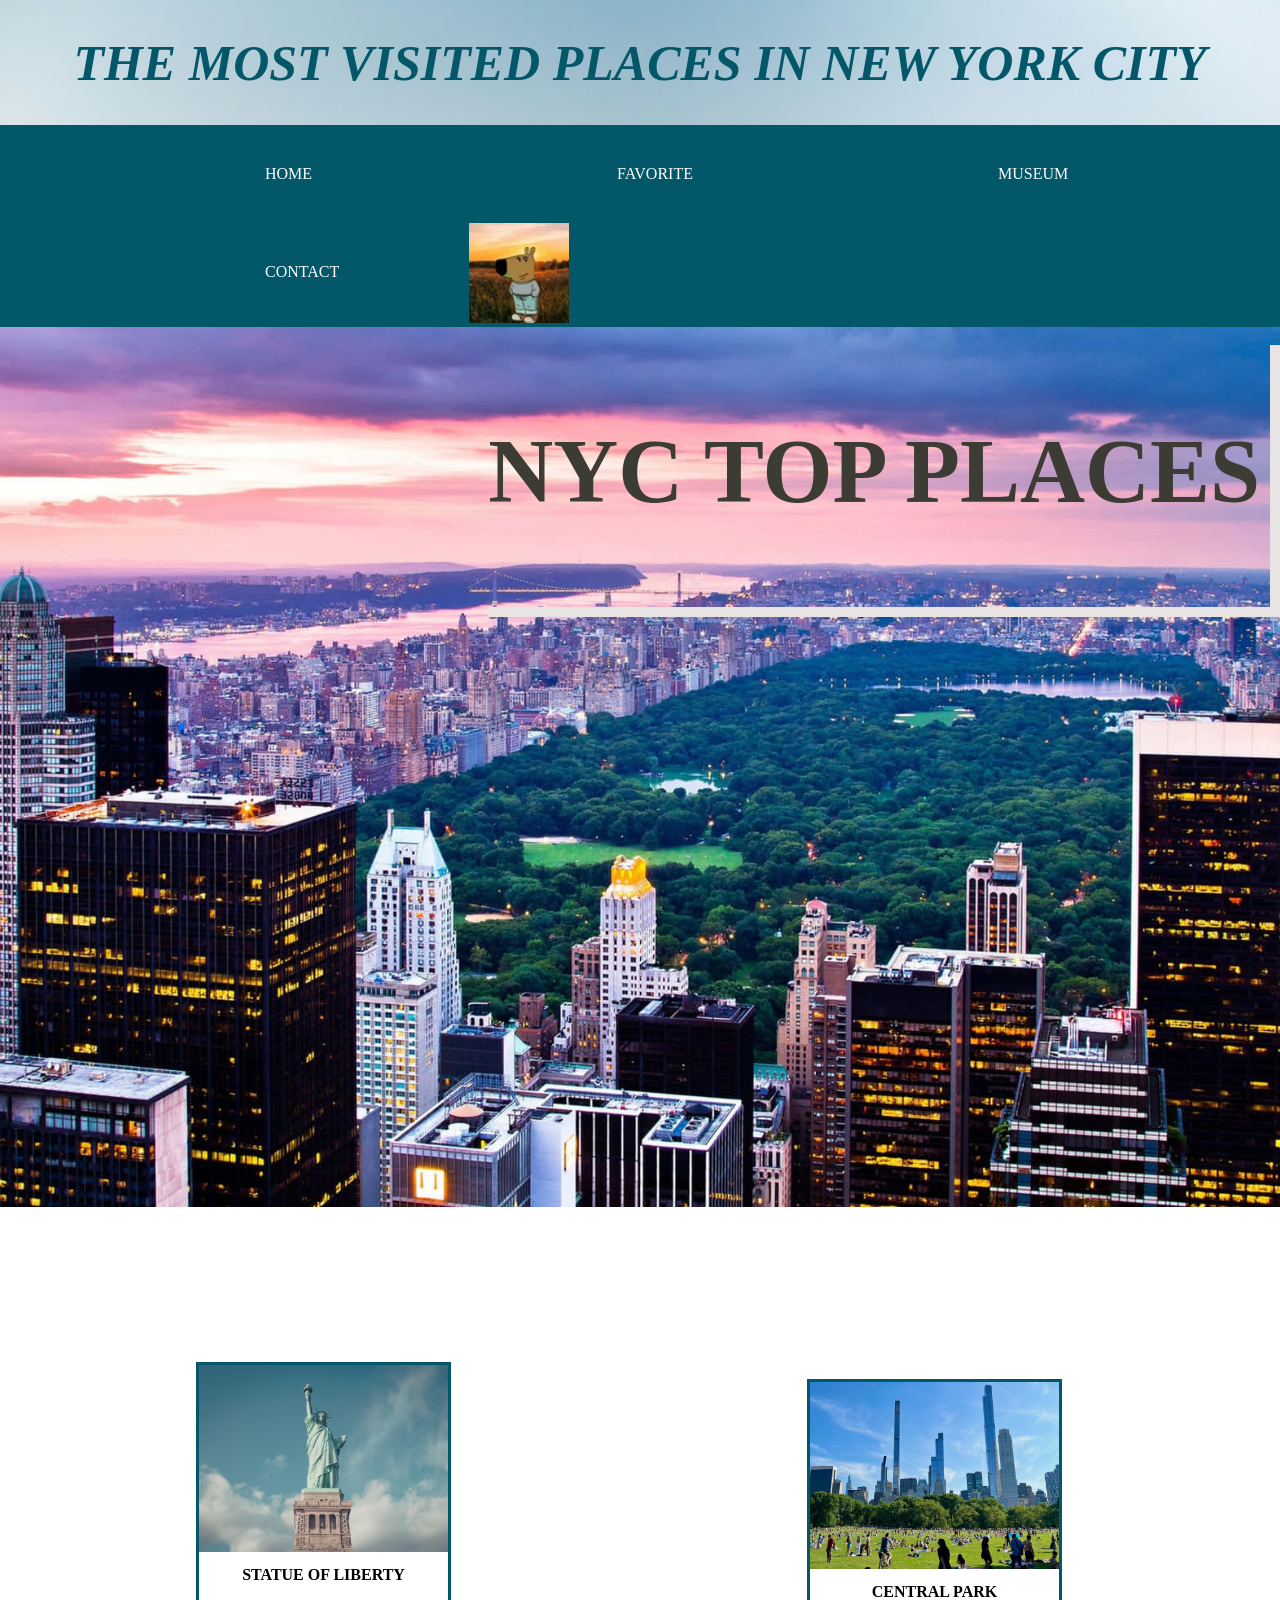
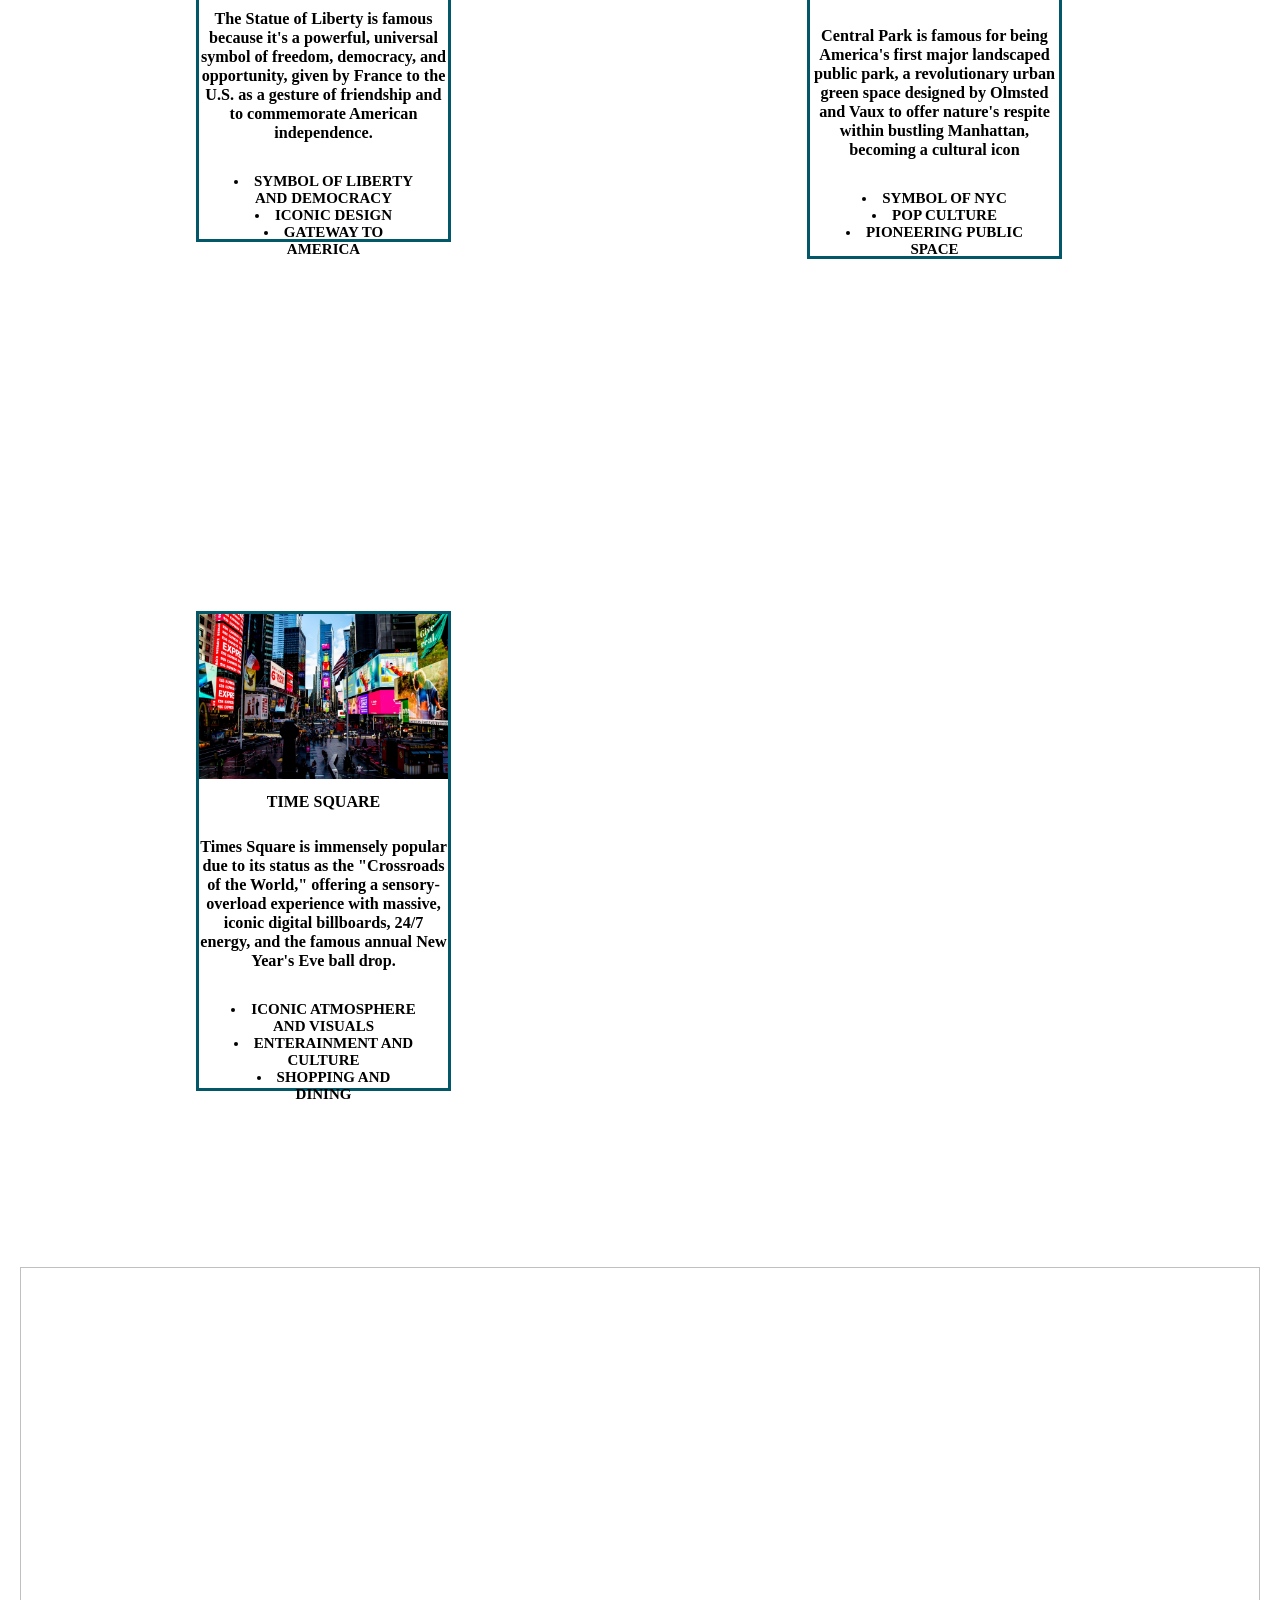
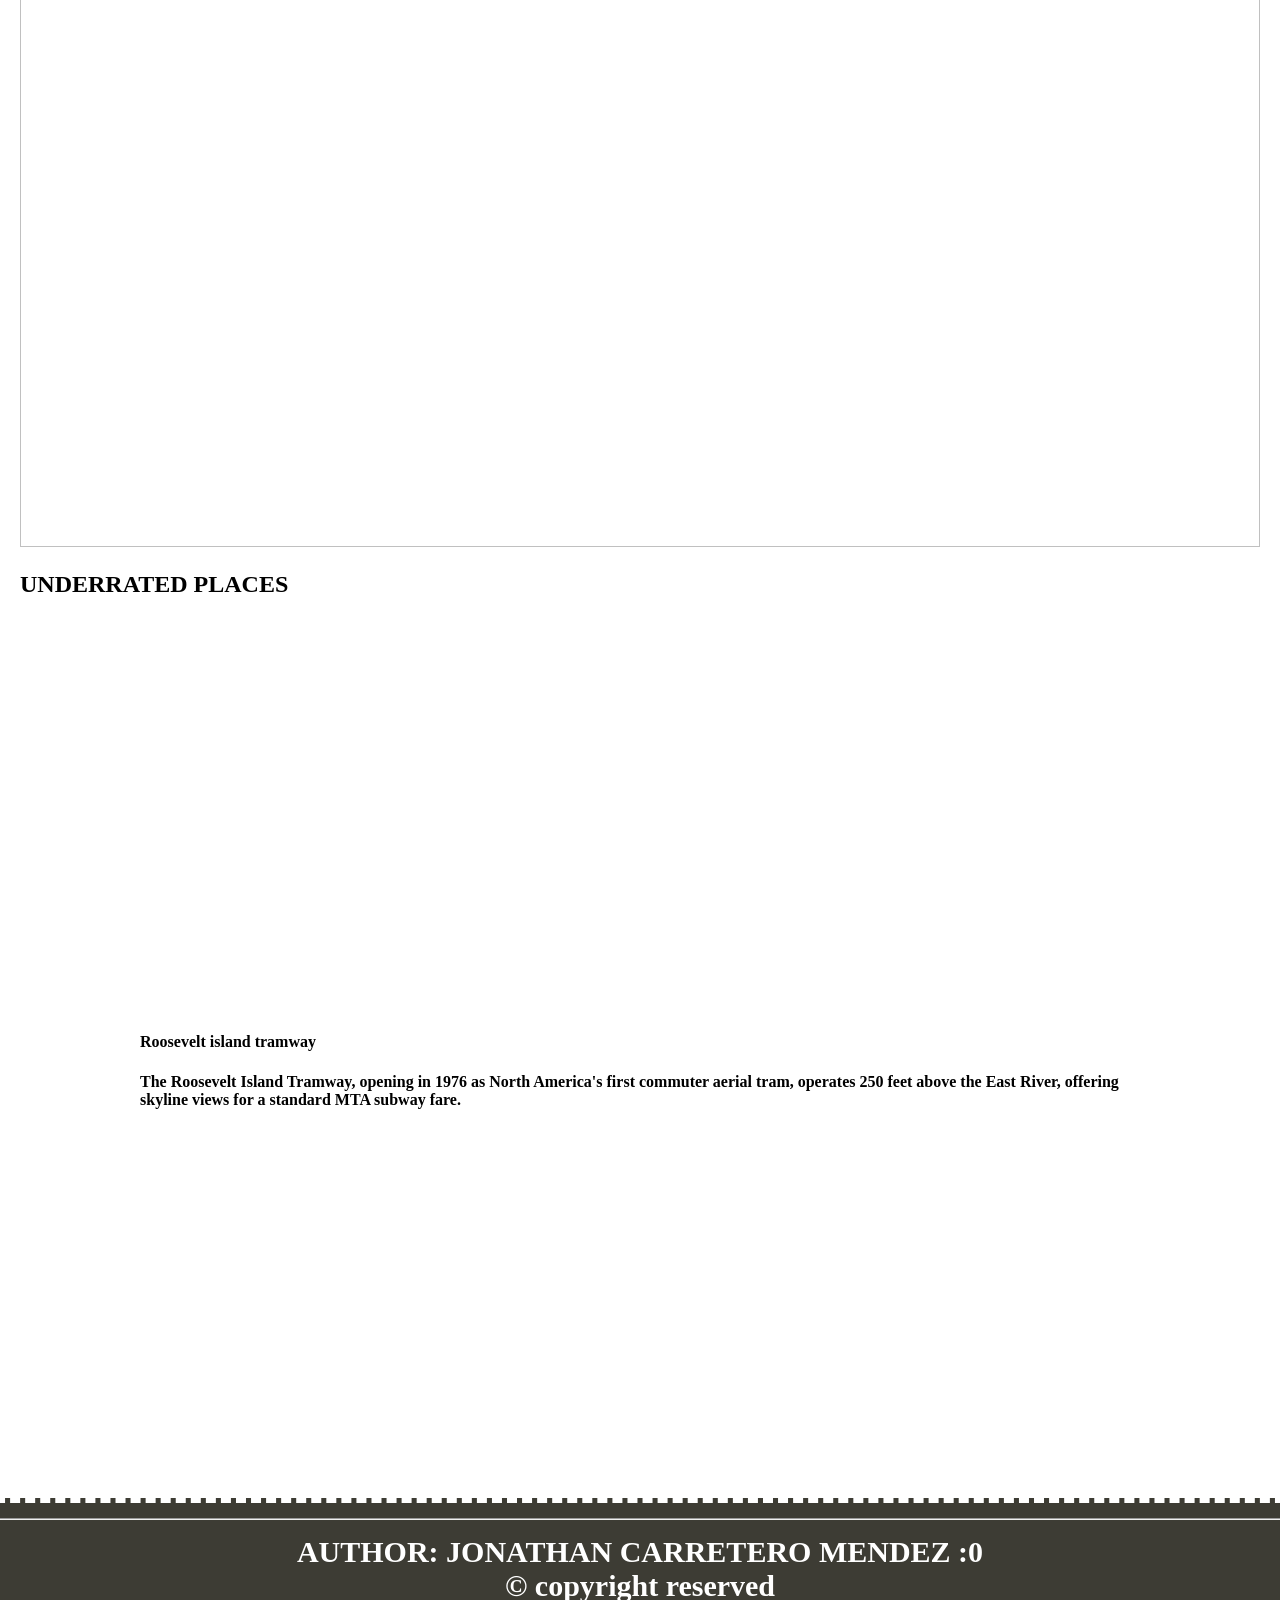
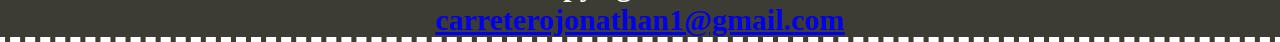
<file: github code jonathan/index.html>
<!DOCTYPE html>
<html>
    
<head>
    <meta charset="utf-8">
    <meta http-equiv="X-UA-Comptible" content="IE=edge">
    <meta name="viewport"content="width=device-width, initial-scale=1">
    <link rel="icon" type="image/jpg" href="favicon.jpg">
    <title>Popular places in New York City</title>
    <link rel="stylesheet" href="style.css">
</head>




<body>
   
    <h1>
    THE MOST VISITED PLACES IN NEW YORK CITY
    </h1>

    <nav class="navbar">
       
        <ul>
            <li><a href="index.html">HOME</a></li>
            <li><a href="favorite.html">FAVORITE</a></li>
            <li><a href="museum.html">MUSEUM</a></li>
            <li><a href="contact.html">CONTACT</a></li>
        <img src="favicon.jpg" alt="logo" class="navbar-logo">
        </ul>
        
        
    </nav>


<div class="container7">
    <img class="hero" src="heroi.jpg"> 
    <div class="top-right">
        <h2>NYC TOP PLACES</h2>
        
        



    </div>




    </div>
    
    


   </div>








<main>
    <h3 class="h3"><b>TOP PACK PLACES</b></h3>



  
 <div class="gallery">
      <a target="_blank" href="images/liberty.jpg">
           <img src="images/liberty.jpg" alt="statue of liberty">
      </a>
      <div class="description"><b>STATUE OF LIBERTY</b></div>
      
      <p class="textp"><b>The Statue of Liberty is famous because it's a powerful,
         universal symbol of freedom, democracy, and opportunity,
          given by France to the U.S. as a gesture of friendship 
          and to commemorate American independence.</b></p>
          
          
          <div class="ilist">
          <li><b>SYMBOL OF LIBERTY AND DEMOCRACY</b></li>
          <li><b>ICONIC DESIGN</b></li>
          <li><b>GATEWAY TO AMERICA</b></li>
          </div>

          

    </div>  









<div class="gallery">
      <a target="_blank" href="images/park.jpeg">
           <img src="images/park.jpeg" alt="central park">
      </a>
      <div class="description"><b>CENTRAL PARK</b></div>

      <p class="textp"><b>Central Park is famous for being America's first major landscaped public park,
         a revolutionary urban green space designed by Olmsted and Vaux to offer nature's respite within 
         bustling Manhattan, becoming a cultural icon</b></p>
          
          
          <div class="ilist">
          <li><b>SYMBOL OF NYC</b></li>
          <li><b>POP CULTURE</b></li>
          <li><b>PIONEERING PUBLIC SPACE</b></li>
          </div>


    </div> 




  <div class="gallery">
      <a target="_blank" href="images/TimeSquare.jpg">
           <img src="images/TimeSquare.jpg" alt="Time Square">
      </a>
      <div class="description"><b>TIME SQUARE</b></div>

      <p class="textp"><b>Times Square is immensely popular due to its status as the "Crossroads of the World,"
         offering a sensory-overload experience with massive, iconic digital billboards, 24/7 energy, and 
         the famous annual New Year's Eve ball drop.</b></p>
          
          <div class="ilist">
          <li><b>ICONIC ATMOSPHERE AND VISUALS</b></li>
          <li><b>ENTERAINMENT AND CULTURE</b></li>
          <li><b>SHOPPING AND DINING</b></li>
          </div>


    </div>

</div>




<div class="containerrated">
    <img class="hero" src"heroover.web">
    <div class="top-right29">
        <h2>UNDERRATED PLACES</h2>
    </div>
</div>


<section>
    <div class="container2">
        <div class="left6"></div>
        <div class="right6">
            <div class="contact">
                <h4><b>Roosevelt island tramway</h4>
                <p>The Roosevelt Island Tramway, opening in 1976 as North America's first commuter aerial tram, operates 250 feet above the East River, offering skyline views for a standard MTA subway fare.             
                </p>
            </div>
        </div>
    </div>
</section>



<!-- this is for the fav page
<section>
    <div class="left8"></div>
    <div class="right8">
        <div class="contact">
            <h4>lorem4</h4>
            <p>lorem</p>
        </div>
    </div>
</section>
-->



















    


</main>


<footer class="footer">
    <hr>
    AUTHOR: JONATHAN CARRETERO MENDEZ :0<br>
    &copy; copyright reserved<br>
  <a href="mailto:carreterojonathan1@gmail.com">carreterojonathan1@gmail.com</a>
</footer>

  
</body>

</html>
</file>
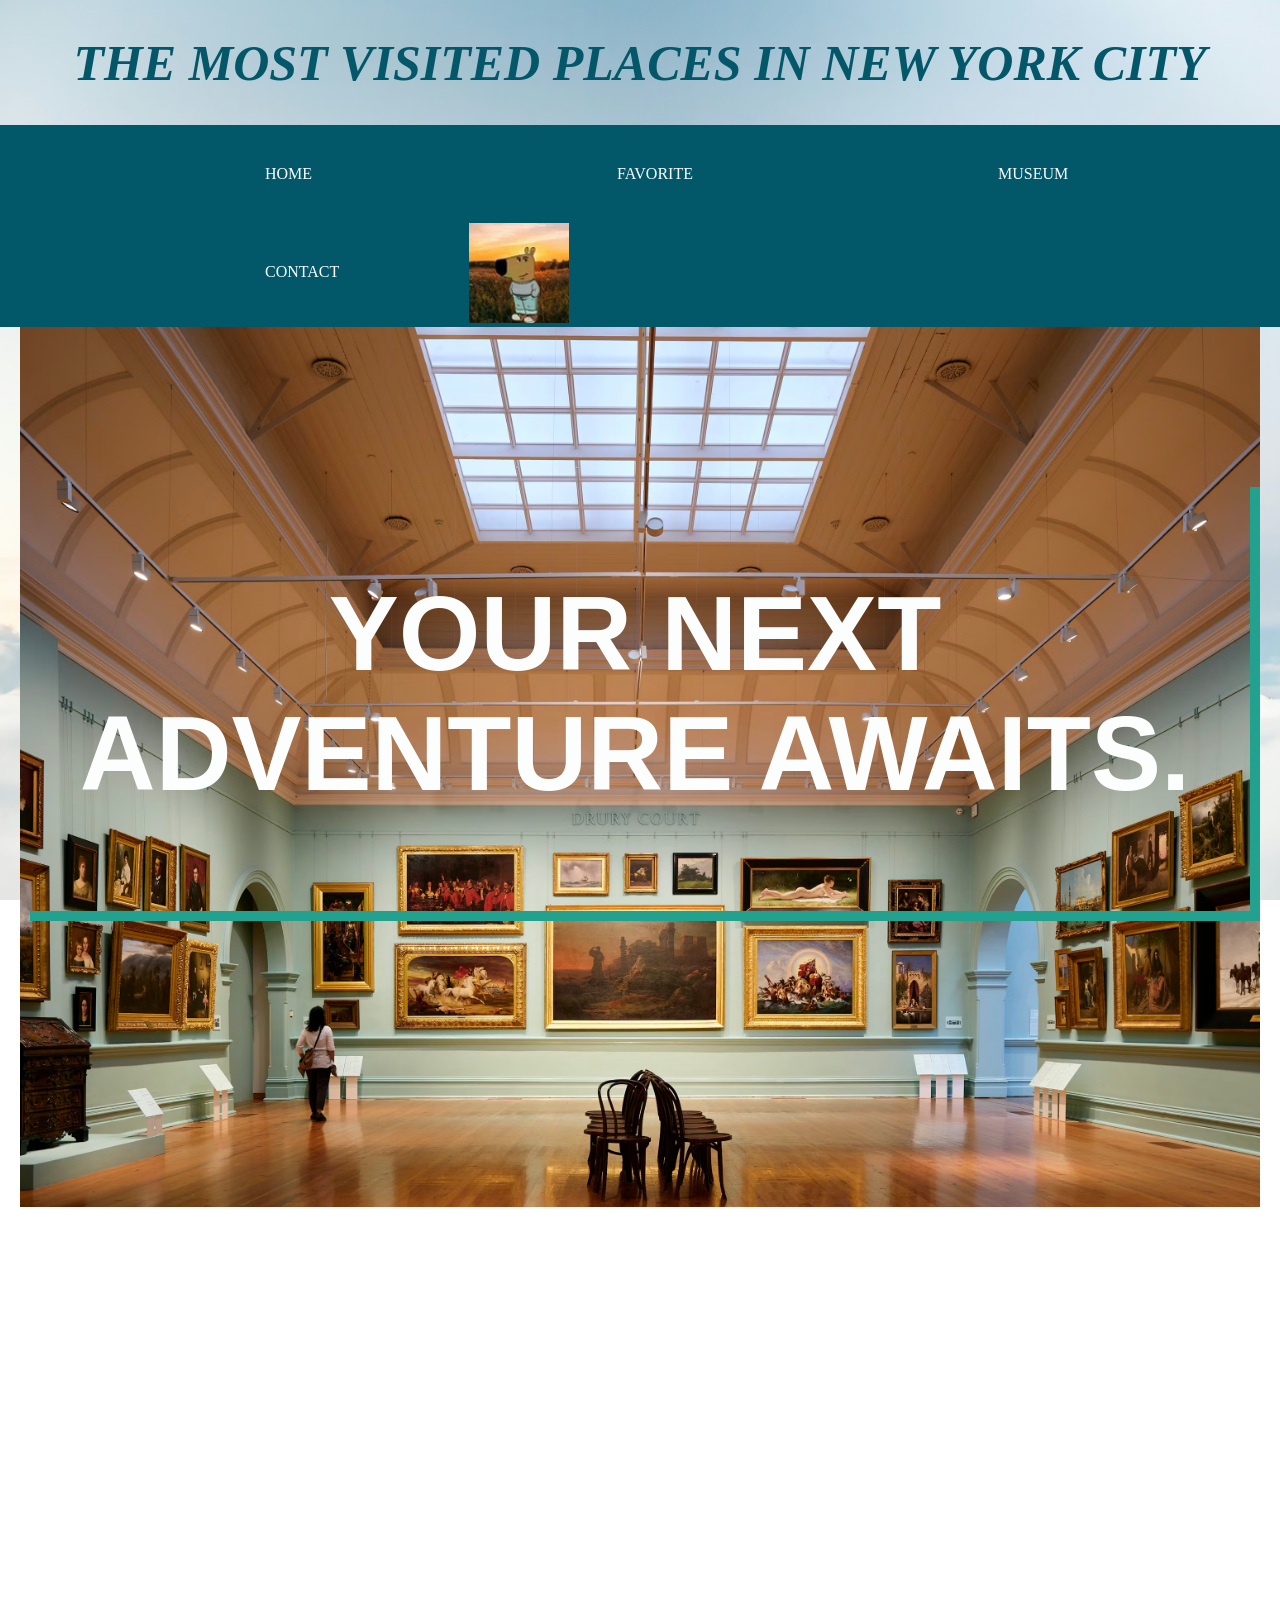
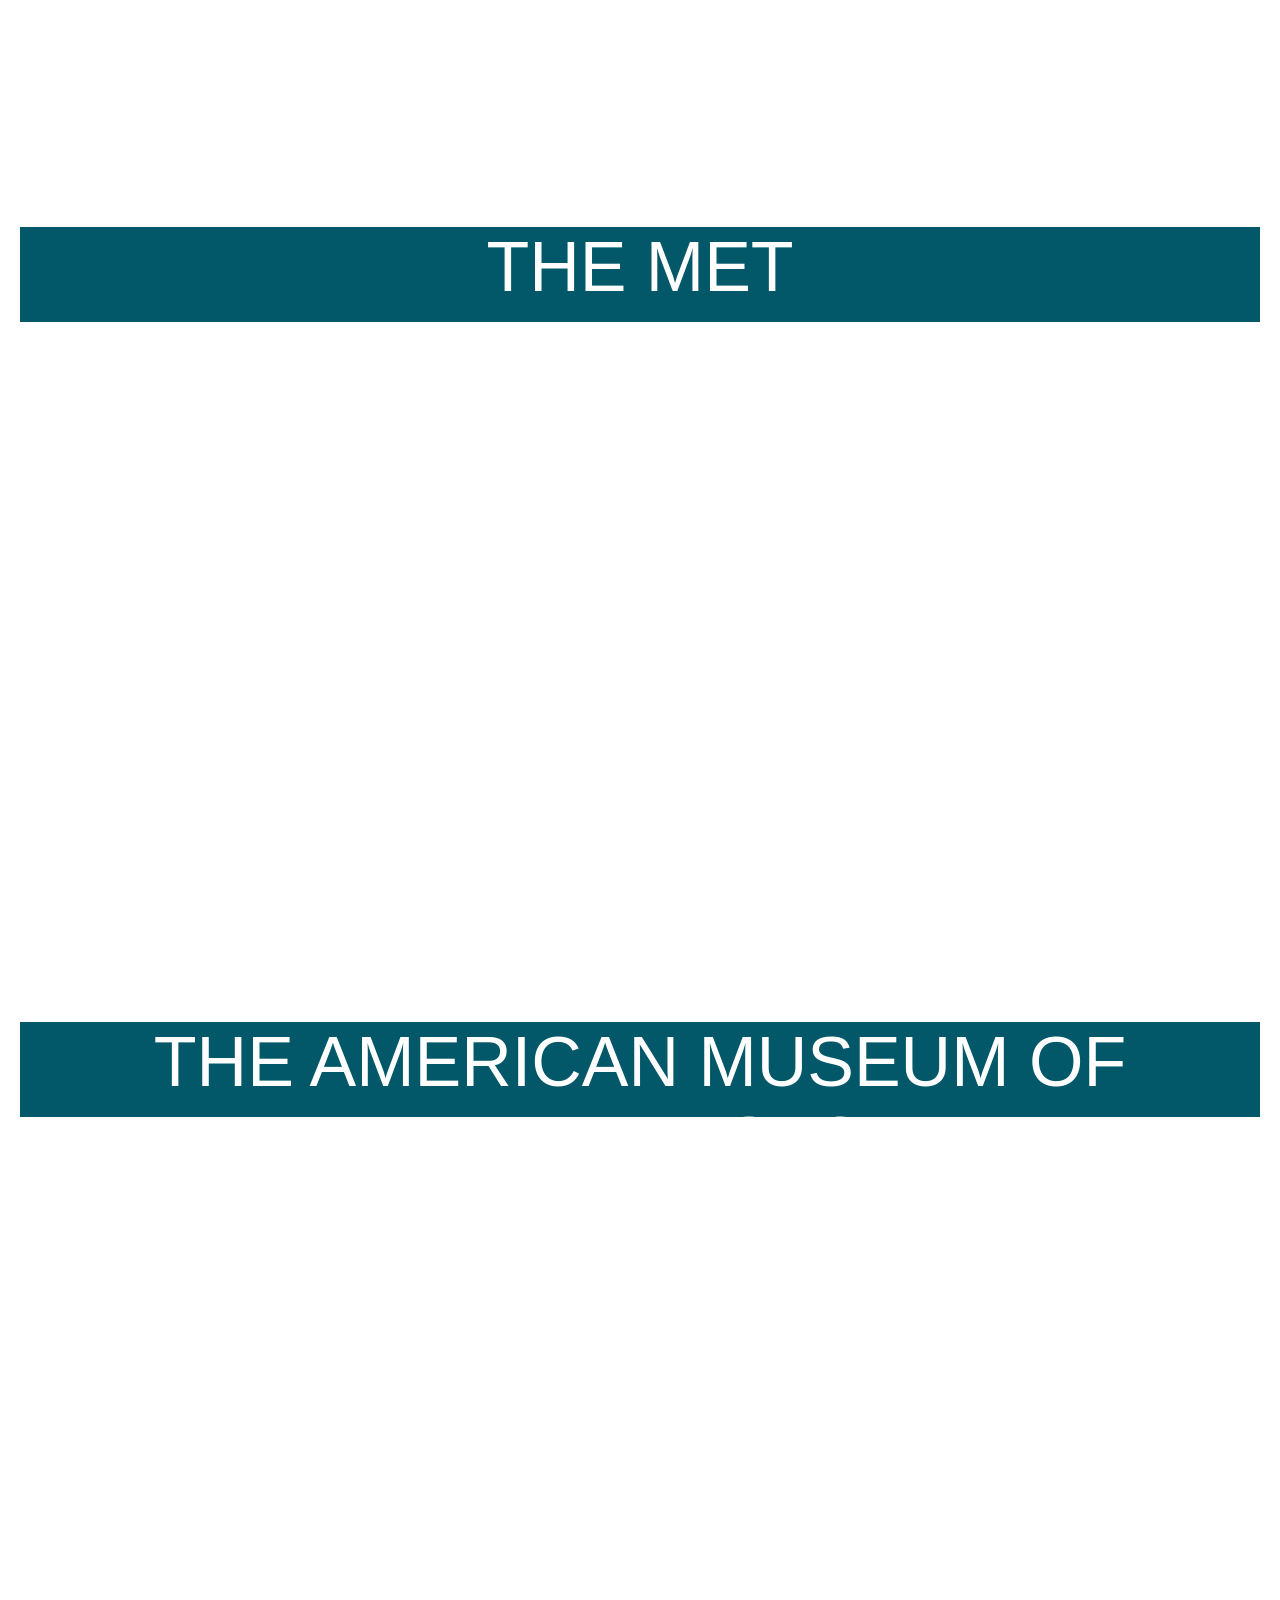
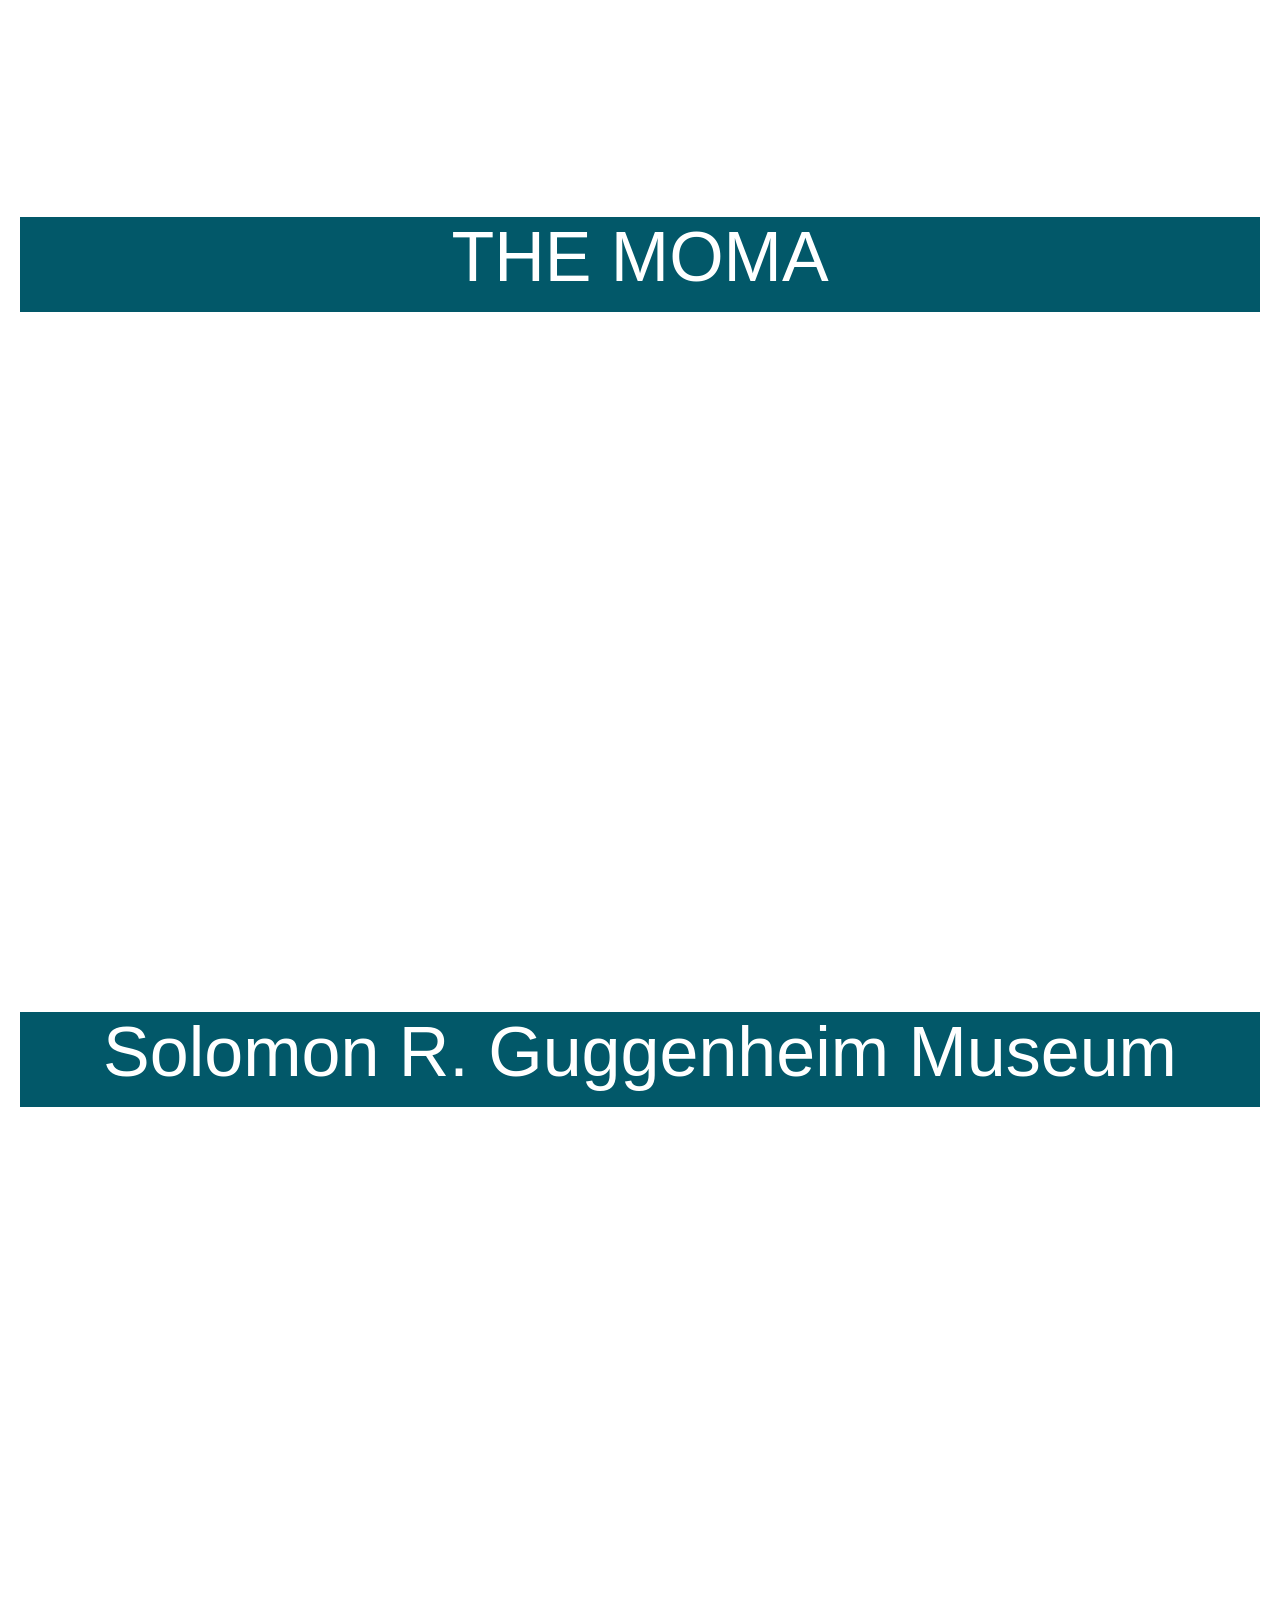
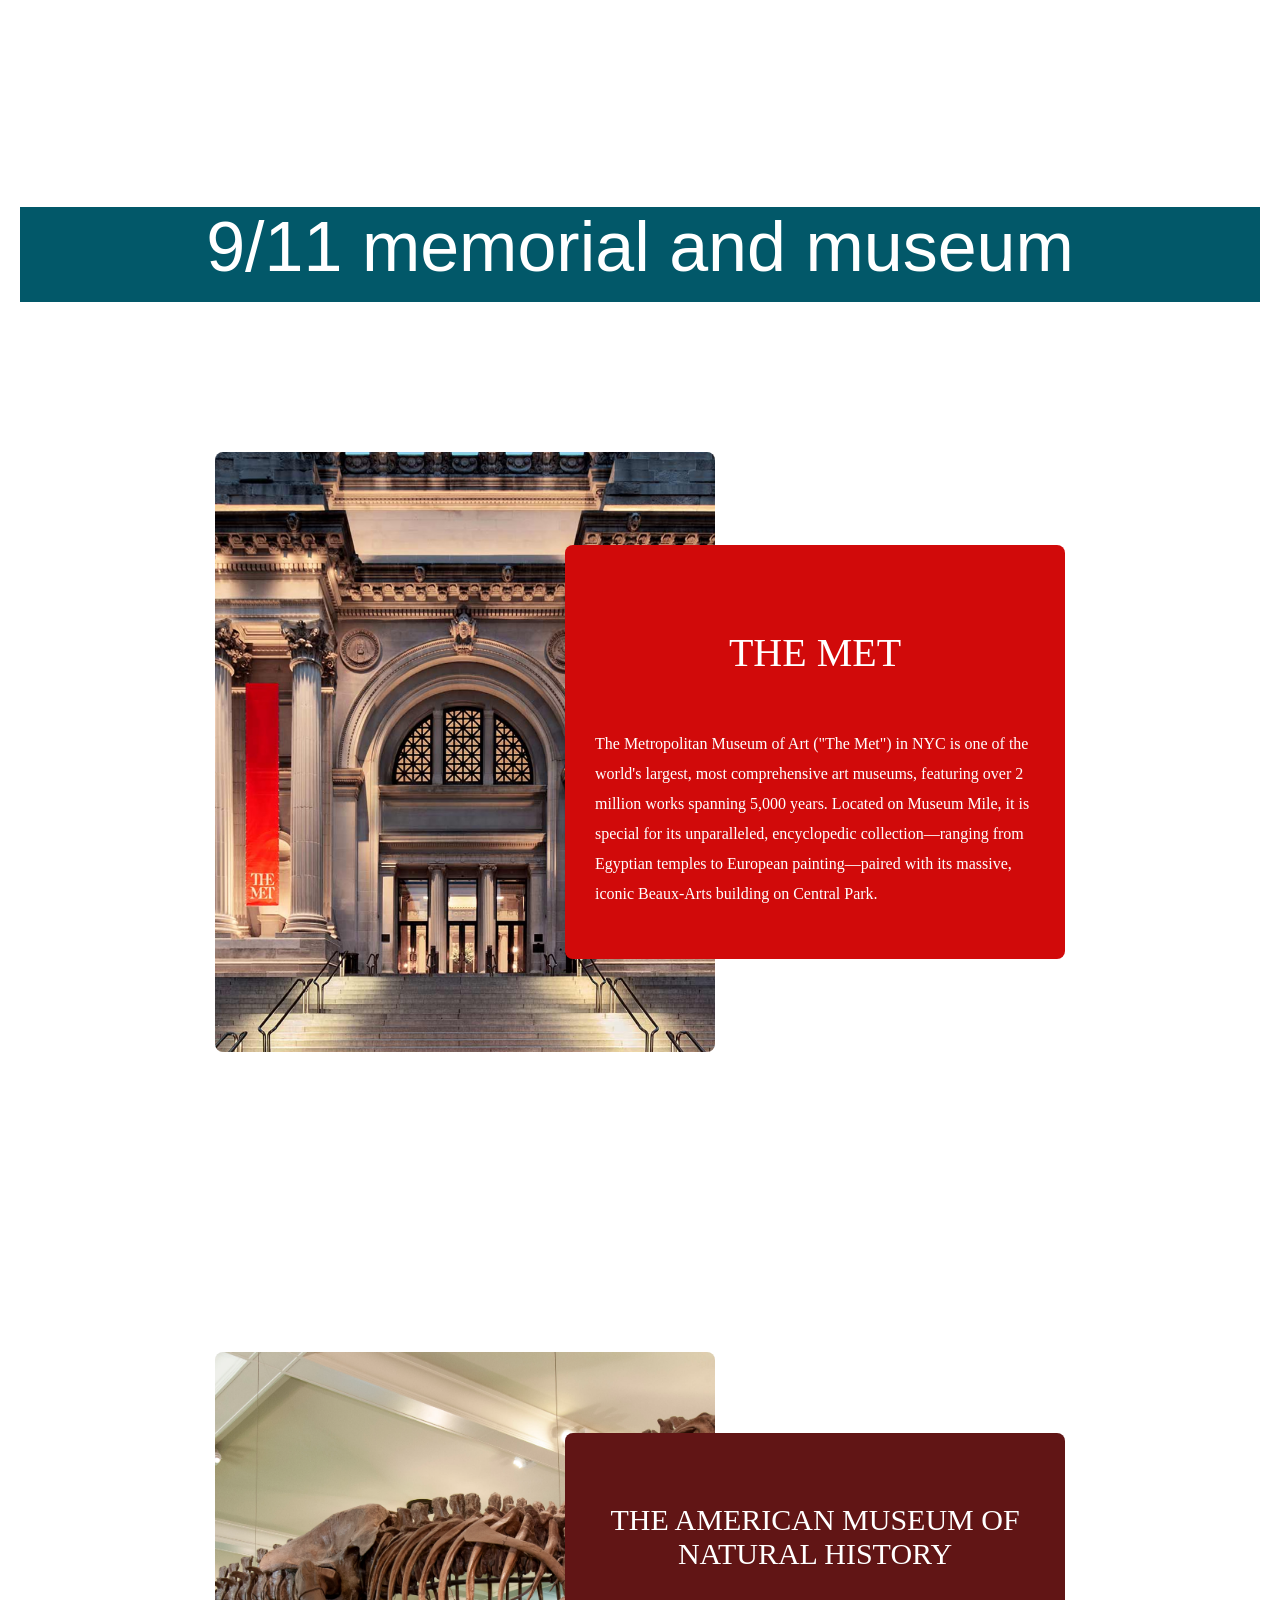
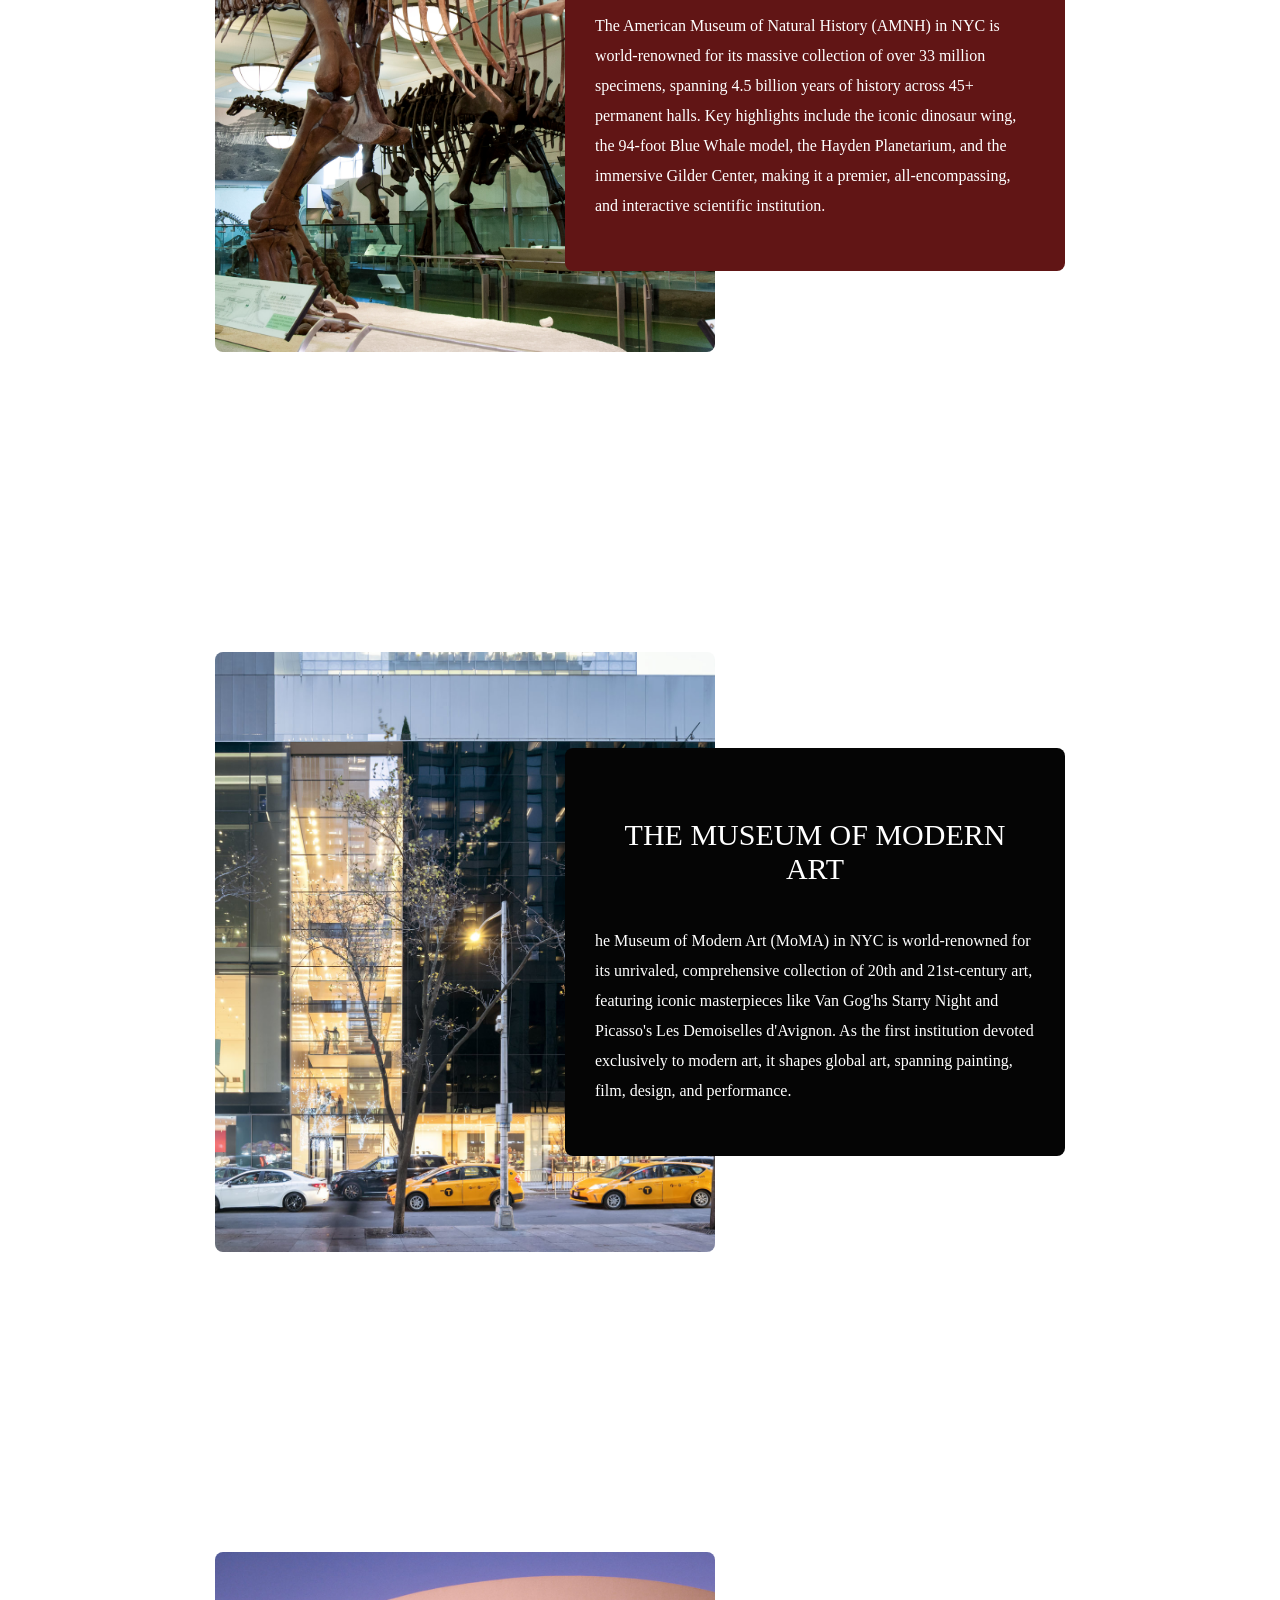
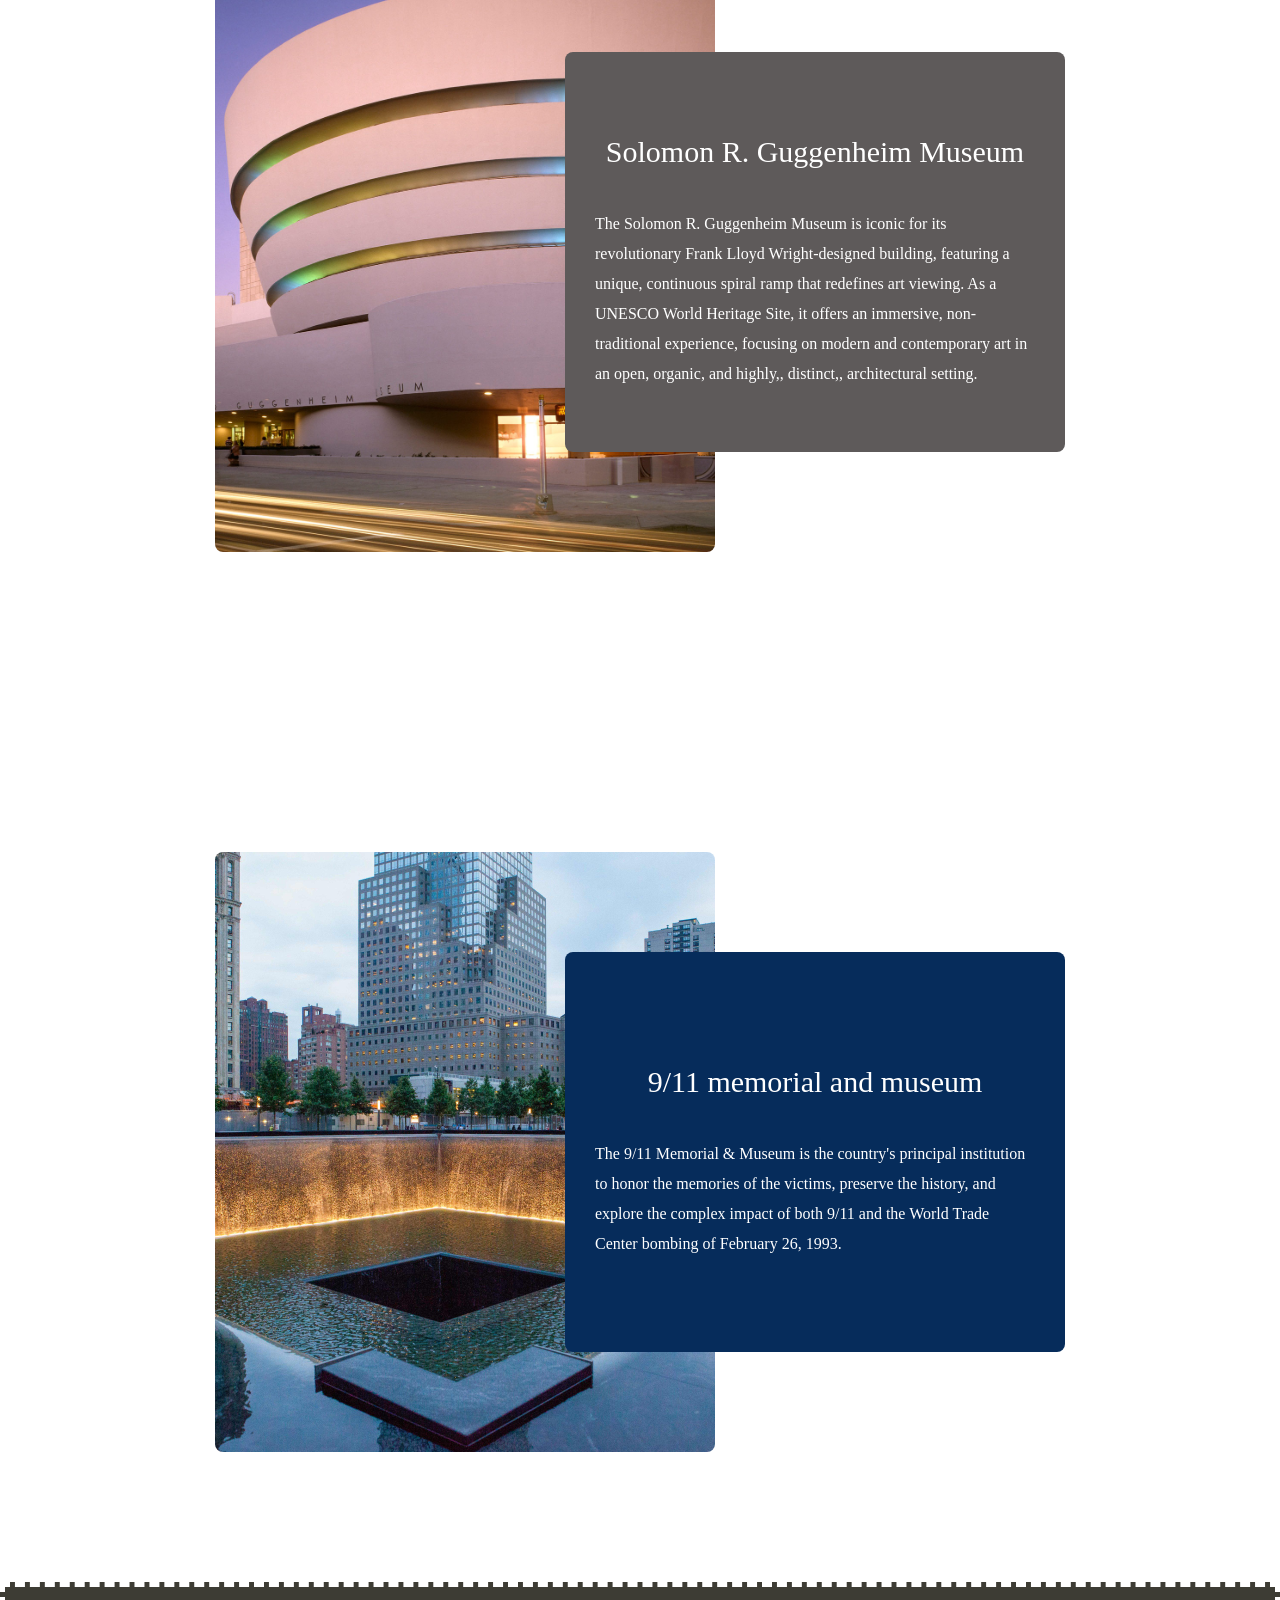
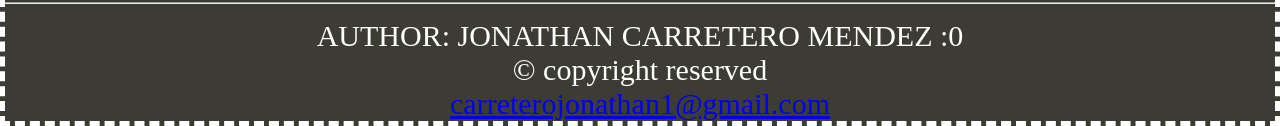
<file: github code jonathan/museum.html>
<!DOCTYPE html>
<html>
    
<head>
    <meta charset="utf-8">
    <meta http-equiv="X-UA-Comptible" content="IE=edge">
    <meta name="viewport"content="width=device-width,initial-scale=1">
    <link rel="icon" type="image/jpg" href="favicon.jpg">
    <title>Popular places in New York City</title>
    <link rel="stylesheet" href="style.css">
</head>





<body>
   
    <h1>
    THE MOST VISITED PLACES IN NEW YORK CITY
    </h1>

    <nav class="navbar">
        <ul>
            <li><a href="index.html">HOME</a></li>
            <li><a href="favorite.html">FAVORITE</a></li>
            <li><a href="museum.html">MUSEUM</a></li>
            <li><a href="contact.html">CONTACT</a></li>
             <img src="favicon.jpg" alt="logo" class="navbar-logo">
        </ul>

    </nav>
   
   



<main>
    <div class="container0">
    <img class="hero" src="hallway.avif"> 
    <div class="top-right1">
        <h2>YOUR NEXT ADVENTURE AWAITS.</h2>
        
        

    </div>
    </div>



    




<div class="parallax1"></div>
    <div class="parallaxtext">
THE MET
</div>



<div class="parallax2"></div>
<div class="parallaxtext">
THE AMERICAN MUSEUM OF NATURAL HISTORY
</div>



<div class="parallax3"></div>
<div class="parallaxtext">
THE MOMA
</div>



<div class="parallax4"></div>
<div class="parallaxtext">
Solomon R. Guggenheim Museum
</div>




<div class="parallax5"></div>
<div class="parallaxtext">
9/11 memorial and museum
</div>




<section>
    <div class="container2">
        <div class="left"></div>
        <div class="right">
            <div class="content">
                <h4>THE MET</h4>
                <p>The Metropolitan Museum of Art ("The Met") in NYC is one of the world's largest, most comprehensive art museums, featuring over 2 million works spanning 5,000 years. Located on Museum Mile, it is special for its unparalleled, encyclopedic collection—ranging from Egyptian temples to European painting—paired with its massive, iconic Beaux-Arts building on Central Park. 
</p>
            </div>


            </div>
    </div>
</section>






<section>
    <div class="container2">
        <div class="left2"></div>
        <div class="right2">
            <div class="content">
                <h4>THE AMERICAN MUSEUM OF NATURAL HISTORY</h4>
                <p>The American Museum of Natural History (AMNH) in NYC is world-renowned for its massive collection of over 33 million specimens, spanning 4.5 billion years of history across 45+ permanent halls. Key highlights include the iconic dinosaur wing, the 94-foot Blue Whale model, the Hayden Planetarium, and the immersive Gilder Center, making it a premier, all-encompassing, and interactive scientific institution.
                </p>
            </div>

        </div>
    </div>
</section>




<section>
    <div class="container2">
        <div class="left3"></div>
        <div class="right3">
            <div class="content">
                <h4>THE MUSEUM OF MODERN ART</h4>
                <p>he Museum of Modern Art (MoMA) in NYC is world-renowned for its unrivaled, comprehensive collection of 20th and 21st-century art, featuring iconic masterpieces like Van Gog'hs Starry Night and Picasso's Les Demoiselles d'Avignon. As the first institution devoted exclusively to modern art, it shapes global art, spanning painting, film, design, and performance.
                </p>
            </div>

        </div>
    </div>
</section>





<section>
    <div class="container2">
        <div class="left4"></div>
        <div class="right4">
            <div class="content">
                <h4>Solomon R. Guggenheim Museum</h4>
                <p>The Solomon R. Guggenheim Museum is iconic for its revolutionary Frank Lloyd Wright-designed building, featuring a unique, continuous spiral ramp that redefines art viewing. As a UNESCO World Heritage Site, it offers an immersive, non-traditional experience, focusing on modern and contemporary art in an open, organic, and highly,, distinct,, architectural setting.
                </p>
            </div>

        </div>
    </div>
</section>




<section>
    <div class="container2">
        <div class="left5"></div>
        <div class="right5">
            <div class="content">
                <h4>9/11 memorial and museum</h4>
                <p>The 9/11 Memorial & Museum is the country's principal institution to honor the memories of the victims, preserve the history, and explore the complex impact of both 9/11 and the World Trade Center bombing of February 26, 1993.
                </p>
            </div>

        </div>
    </div>
</section>









<footer class="footer">
    <hr>
    AUTHOR: JONATHAN CARRETERO MENDEZ :0<br>
    &copy; copyright reserved<br>
  <a href="mailto:carreterojonathan1@gmail.com">carreterojonathan1@gmail.com</a>
</footer>












</main>

</body>
</html>
</file>
<file: github code jonathan/style.css>
body{
    margin:0px;
    background-image: url(wall5.avif);
    background-repeat: no-repeat;
    background-position: center;
    background-attachment: fixed;
    background-size: cover;
}
/*
This is the index.html css code and hero page part
*/


main{
    margin-left: 20px;
    margin-right: 20px;
}


h1{
    text-align: center;
    color: hsl(190, 95%, 21%);
    font-style:italic;
    text-transform: capitalize;
    font-size: 50px;
    

}


.hero{
    height: 890px;
    width: 100%;
    object-fit: cover;
}


/*
space
*/
.container7{
    height: 800px;
    width: 100%;
    position: relative;
}


.top-right {
  position: absolute;
  top: 8px;
  right: 10px;
  font-size: 60px;
  padding: 10px;
  font-family: Georgia, 'Times New Roman', Times, serif;
  color: hsl(53, 8%, 22%);
  box-shadow: 10px 10px rgb(233, 228, 228);
}




.navbar-logo{
    width: auto;
    height: 100px;
    margin-left: 90px;
    

}

.navbar ul{
    list-style-type: none;
    background-color: hsl(190, 96%, 21%);
    padding: 0px;
    margin: 0px;
    overflow:hidden;
    
    
    
}


.navbar a{
    color:white;
    text-decoration:none;
    padding: 15px;
    display: block;
    text-align:center ;
    margin: 25px;
    margin-left: 250px;
}


.navbar a:hover{
    background-color: hsl(282, 97%, 14%);
    
    
}



.navbar li{
    float: left;

}


.textp{
text-align: center;
font-size: 16.2px;

}



.gallery{
    display: inline-block;
    border: 3px solid hsl(190, 96%, 21%);
    margin: 176px;
    width: 255px;
    height: 480px;
    

}



.gallery .description{
    padding: 10px;
    text-align: center;
    
    
    

}  





.gallery img{
    width: 249px; 
    height:auto;
}




.ilist{
    font-size: 15px;
    margin: 30px;
    text-align: center;
}

.textp{
text-align: center;
font-size: 16.2px;

}


/*
.left10{
width:50%;
height:660px;
background:url();
}

.right10{
width:50%;
min-height:400px;
background-color:black;
display:flex;
align-items:center;
padding:30px;
color:black;
margin-left:-150px;
border-radius:;
border:;
}

.right10 h4{
font-size:40px;
font-weight:lighter;
text-align:center;
font-family:monospace;
text-shadow:;
box-shadow:;
border-radius:;
}

.right10 p{
margin:20px 0;
font-weight:500;
line-height:30px;
font-family:monospace;
font-size:20px;
}


*/
















/*
.h3{
    text-align: center;
    font-size: 45px;
    padding: 50px;
    font-family: Impact, Haettenschweiler, 'Arial Narrow Bold', sans-serif;
    
    
}
*/





/*
This is the favorite html css code--------------------
*/
/*
this is the scrolling efects
*/
@keyframes apper{
    from{
        opacity:1;
        scale:0.5;
    }
    to {
        opacity:1;
        scale:1;
    }
}

.block{
    animation: appear linear;
    animation-timeline: view();
    animattion-range: entry 0% cover 50%;
}

/*
*/

.hero{
    height: 880px;
    width: 100%;
    object-fit: cover;
}






.container05{
    height: 800px;
    width: 100%;
    position: relative;
}


.top-right05{
    position: absolute;
    top: 1px;
    margin-top: -10px;
    right: 90px;
    font-size: 75px;
    padding: 5px;
    font-family:Impact, Haettenschweiler, 'Arial Narrow Bold', sans-serif;
    color: white;
    box-shadow: 15px 15px  hsl(64, 87%, 55%);
    text-align: center;
}

.top-right05 p{
    font-size: 35px;
    color: white;
    font-family:Impact, Haettenschweiler, 'Arial Narrow Bold', sans-serif;
    margin-top: -100px;
    margin-right: -50px;

}



.mpart{
    margin: 50px;
}

.left10{
width:50%;
height:600px;
background:url(mandm.JPG) center/cover;
margin: 100px;
margin-left: -10px;
border: 5px solid yellow;
border-radius: 10px 10px;
}

.right10{
width:50%;
min-height:400px;
background-color:rgb(6, 43, 70);
display:flex;
align-items:center;
padding:20px;
color:red;
margin-left:-150px;
border-radius:10px 10px;
border:5px solid yellow;
}

.right10 h4{
font-size:40px;
font-weight:lighter;
text-align:center;
font-family:'Gill Sans', 'Gill Sans MT', Calibri, 'Trebuchet MS', sans-serif;
text-shadow: 1px 1px yellow;
border-radius:10px 10px;
}

.right10 p{
margin:20px 0;
font-weight:500;
line-height:30px;
font-family:'Gill Sans', 'Gill Sans MT', Calibri, 'Trebuchet MS', sans-serif;
font-size:22px;
}



























.mandm img{
    width: 650px;
    height:auto;
    margin-left: 600px;
    border: 2px dashed yellow;
    
}


.textpp{
    font-size: 40px;
    padding:10px;
    text-align:center;
    font-family: Impact, Haettenschweiler, 'Arial Narrow Bold', sans-serif;

    

}

.mp{
    text-align: center;
    font-family: 'Segoe UI', Tahoma, Geneva, Verdana, sans-serif;
    font-size: 30px;
    font-style:oblique;
    margin:40px ;
    color:  hsl(64, 87%, 55%);
    
}

.lego1 img{
    width: 650px;
    height: 400px;
    margin-left: 600px;
    border: 2px dashed yellow;
}

.leo{
    text-align: center;
    font-family: 'Segoe UI', Tahoma, Geneva, Verdana, sans-serif;
    font-size: 30px;
    font-style: oblique;
    margin:40px;
    color: hsl(64, 87%, 55%);
}

.rose img{
    width: 650px;
    height: 400px;
    margin-left: 600px;
    border: 2px dashed yellow;
}

.rosep{
    text-align: center;
    font-family: 'Segoe UI', Tahoma, Geneva, Verdana, sans-serif;
    font-size: 30px;
    font-style: oblique;
    margin: 40px;
    color:  hsl(64, 87%, 55%);
}











.aside img{
    width: 400px;
    height: auto;
    margin: 50px;
   
    
}

.aside{
   background-color: hsl(51, 94%, 49%);
   width: 600px;
   padding: 50px;
   
}


.aside li{
    margin: 50px;
    font-size: 20px;
    font-family: monospace;

}


/*
this is the black body for the all things
*/

.containerm{
    background-color: black;
    color: yellow;
    margin: -20px;
    
}

/*
this is the aside for the lego facts!
*/

.aside2 img{
    width: 400px;
    height: auto;
    margin: 50px;
} 

.aside2{ 
    width: 600px;
    background-color: gray;
    padding: 50px;
    margin-left: 609px;
    margin-top: -965px;
    
}

.aside2 li{
    margin: 27px;
    font-size: 20px;
    font-family: monospace;
    color: white;
}
/*
this is the rose center facts part!
*/
.aside3 img{
    width: 400px;
    height: auto;
    margin: 95px;
    
} 

.aside3{
    background-color: rgb(19, 116, 177);
    width: 600px;
    height: auto;
    margin-left: 1218px;
    margin-top: -964px;
    
    

}

.aside3 li{
    margin: 30px;
    font-size: 20px;
    font-family: monospace;
    color: rgb(20, 19, 19);
    padding: 27.1px;
}

.aside3 h3{
    margin-top: -75px;
   
}













/*
this is the container for the fun facts section.
*/

.containerfun{
    background-color: rgba(7, 7, 7, 0.788);
    width: auto;
    object-fit: cover;
    padding: 45px;
    margin: -20px;
    margin-top: -40px;
}



















/*
museum part css----------------------------------
*/



.hero{
    height: 880px;
    width: 100%;
    object-fit: cover;
}




/*
space
*/
.container0{
    height: 800px;
    width: 100%;
    position: relative;
}




.top-right1 {
  position: absolute;
  top: 150px;
  right: 10px;
  font-size: 70px;
  padding: 10px;
  font-family:'Lucida Sans', 'Lucida Sans Regular', 'Lucida Grande', 'Lucida Sans Unicode', Geneva, Verdana, sans-serif;
  color: hsl(180, 20%, 99%);
  box-shadow: 10px 10px rgb(33, 161, 142);
  text-align: center;
}



.parallax1 {
  /* The image used */
  background-image: url("the\ met.avif");


    /* Set a specific height */
  min-height: 700px;

  /* Create the parallax scrolling effect */
  background-attachment: fixed;
  background-position: center;
  background-repeat: no-repeat;
  background-size: cover;
}


.parallax2 {
  /* The image used */
  background-image: url("tmonh.jpg");
  

  /* Set a specific height */
  min-height: 700px;

  /* Create the parallax scrolling effect */
  background-attachment: fixed;
  background-position: center;
  background-repeat: no-repeat;
  background-size: cover;
}

  
.parallax3 {
  /* The image used */
  background-image: url("moma.jpg");
  

  /* Set a specific height */
  min-height: 700px;

  /* Create the parallax scrolling effect */
  background-attachment: fixed;
  background-position: center;
  background-repeat: no-repeat;
  background-size: cover;
}


.parallax4 {
  /* The image used */
  background-image: url("ufo.jpg");
  

  /* Set a specific height */
  min-height: 700px;

  /* Create the parallax scrolling effect */
  background-attachment: fixed;
  background-position: center;
  background-repeat: no-repeat;
  background-size: cover;
}

.parallax5 {
  /* The image used */
  background-image: url("towers.jpg");
  

  /* Set a specific height */
  min-height: 700px;

  /* Create the parallax scrolling effect */
  background-attachment: fixed;
  background-position: center;
  background-repeat: no-repeat;
  background-size: cover;
}


.parallaxtext{
    height:95px;
    background-color:hsl(190, 96%, 21%);
    font-size:70px;
    text-align: center;
    font-family:Impact, Haettenschweiler, 'Arial Narrow Bold', sans-serif;
    color:hsl(0, 0%, 100%)
}



/*
overlapping layout
*/

section{
    min-height: 100vh;
    width: 100%;
    display: flex;
    align-items: center;
    justify-content: center;
}


.container2{
    width: 90%;
    max-width: 1000px;
    margin: 0 auto;
    display: flex;
    align-items: center;
    justify-content: center;
}

.left{
    width: 50% ;
    height: 600px;
    background: url(the\ met.avif) no-repeat center / cover;
    border-radius: 8px;
}


.right{
    width: 50%;
    min-height: 400px;
    background-color: hsl(0, 91%, 43%);
    display: flex;
    align-items: center;
    justify-content: center;
    padding: 30px;
    border-radius: 8px;
    color: white;
    margin-left: -150px;
}

.right h4{
    font-size: 40px;
    font-weight: lighter;
    text-align: center;
}

.right p{
    margin: 20px 0;
    font-weight: 500;
    line-height: 30px;
}





.left2{
    width: 50% ;
    height: 600px;
    background: url(tmonh.jpg) no-repeat center / cover;
    border-radius: 8px;
}

.right2{
    width: 50%;
    min-height: 400px;
    background-color: hsl(0, 65%, 23%);
    display: flex;
    align-items: center;
    justify-content: center;
    padding: 30px;
    border-radius: 8px;
    color: white;
    margin-left: -150px;
}

.right2 h4{
    font-size: 30px;
    font-weight: lighter;
    text-align: center;
}

.right2 p{
    margin: 20px 0;
    font-weight: 500;
    line-height: 30px;
}





.left3{
    width: 50% ;
    height: 600px;
    background: url(moma.jpg) no-repeat center / cover;
    border-radius: 8px;
}

.right3{
    width: 50%;
    min-height: 400px;
    background-color: hsl(0, 0%, 2%);
    display: flex;
    align-items: center;
    justify-content: center;
    padding: 30px;
    border-radius: 8px;
    color: white;
    margin-left: -150px;
}

.right3 h4{
    font-size: 30px;
    font-weight: lighter;
    text-align: center;
}

.right3 p{
    margin: 20px 0;
    font-weight: 500;
    line-height: 30px;
}








.left4{
    width: 50% ;
    height: 600px;
    background: url(ufo.jpg) no-repeat center / cover;
    border-radius: 8px;
}

.right4{
    width: 50%;
    min-height: 400px;
    background-color: hsl(0, 2%, 36%);
    display: flex;
    align-items: center;
    justify-content: center;
    padding: 30px;
    border-radius: 8px;
    color: white;
    margin-left: -150px;
}

.right4 h4{
    font-size: 30px;
    font-weight: lighter;
    text-align: center;
}

.right4 p{
    margin: 20px 0;
    font-weight: 500;
    line-height: 30px;
}







.left5{
    width: 50% ;
    height: 600px;
    background: url(towers.jpg) no-repeat center / cover;
    border-radius: 8px;
}

.right5{
    width: 50%;
    min-height: 400px;
    background-color: hsl(213, 88%, 19%);
    display: flex;
    align-items: center;
    justify-content: center;
    padding: 30px;
    border-radius: 8px;
    color: white;
    margin-left: -150px;
}

.right5 h4{
    font-size: 30px;
    font-weight: lighter;
    text-align: center;
}

.right5 p{
    margin: 20px 0;
    font-weight: 500;
    line-height: 30px;
}














/*
contact section---------------------------
*/


.container3{
    background-color: hsl(260, 54%, 53%);
    height: 450px;
    text-align: center;
    padding: 1px;
    font-size: 65px;
    font-family:'Courier New', Courier, monospace;
}













* {
  box-sizing: border-box;
}

/* Style inputs */
input[type=text], select, textarea {
  width: 100%;
  padding: 12px;
  border: 1px solid #ccc;
  margin-top: 6px;
  margin-bottom: 16px;
  resize: vertical;
}

input[type=submit] {
  background-color: hsl(190, 95%, 21%);
  color: white;
  padding: 12px 20px;
  border: none;
  cursor: pointer;
}


input[type=submit]:hover {
  background-color: hsl(261, 77%, 50%);
}

/* Style the container/contact section */
.container {
  border-radius: 5px;
  background-color: #f2f2f2;
  padding: 10px;
}

/* Create two columns that float next to eachother */
.column {
  float: left;
  width: 50%;
  margin-top: 6px;
  padding: 20px;
}

/* Clear floats after the columns */
.row:after {
  content: "";
  display: table;
  clear: both;
}

/* Responsive layout - when the screen is less than 600px wide, make the two columns stack on top of each other instead of next to each other */
@media screen and (max-width: 600px) {
  .column, input[type=submit] {
    width: 100%;
    margin-top: 0;
  }
}















.containerp{
    padding: 70px;
}


.flip-card {
  background-color: transparent;
  width: 300px;
  height: 200px;
  border: 5px solid hsl(146, 100%, 28%);
  perspective: 1000px; /* Remove this if you don't want the 3D effect */
}

/* This container is needed to position the front and back side */
.flip-card-inner {
  position: relative;
  width: 100%;
  height: 100%;
  text-align: center;
  transition: transform 0.8s;
  transform-style: preserve-3d;
 
}


.flip-card:hover .flip-card-inner {
  transform: rotateY(180deg);
}



/* Position the front and back side */
.flip-card-front, .flip-card-back {
  position: absolute;
  width: 100%;
  height: 100%;
  -webkit-backface-visibility: hidden; /* Safari */
  backface-visibility: hidden;
}

/* Style the front side (fallback if image is missing) */
.flip-card-front {
  background-color: #ea3333;
  color: black;
}

/* Style the back side */
.flip-card-back {
  background-color: hsl(146, 100%, 28%);
  color: white;
  transform: rotateY(180deg);
}

.flip-card-back p {
    font-size: 25px;
}




/*
home icon
*/


.containerh{
    padding: 70px;
    margin-top: -340px;
    margin-left: 480px;
    
    
}




.flip-cardh {
  background-color: transparent;
  width: 300px;
  height: 200px;
  border: 5px solid hsl(0, 97%, 45%);
  perspective: 1000px; /* Remove this if you don't want the 3D effect */
}

/* This container is needed to position the front and back side */
.flip-card-innerh {
  position: relative;
  width: 100%;
  height: 100%;
  text-align: center;
  transition: transform 0.8s;
  transform-style: preserve-3d;
 
}


.flip-cardh:hover .flip-card-innerh {
  transform: rotateY(180deg);
}


/* Position the front and back side */
.flip-card-fronth, .flip-card-backh {
  position: absolute;
  width: 100%;
  height: 100%;
  -webkit-backface-visibility: hidden; /* Safari */
  backface-visibility: hidden;
}

/* Style the front side (fallback if image is missing) */
.flip-card-fronth {
  background-color: #ea3333;
  color: black;
}

/* Style the back side */
.flip-card-backh {
  background-color: hsl(0, 97%, 45%);
  color: white;
  transform: rotateY(180deg);
}

.flip-card-back p {
    font-size: 25px;
}


/*
email icon
*/


.containerE{
    padding: 70px;
    margin-top: -340px;
    margin-left: 950px;
    
    
    
}




.flip-cardE {
  background-color: transparent;
  width: 300px;
  height: 200px;
  border: 5px solid hsl(215, 97%, 45%);
  perspective: 1000px; /* Remove this if you don't want the 3D effect */
}

/* This container is needed to position the front and back side */
.flip-card-innerE {
  position: relative;
  width: 100%;
  height: 100%;
  text-align: center;
  transition: transform 0.8s;
  transform-style: preserve-3d;
 
}


.flip-cardE:hover .flip-card-innerE {
  transform: rotateY(180deg);
}


/* Position the front and back side */
.flip-card-frontE, .flip-card-backE {
  position: absolute;
  width: 100%;
  height: 100%;
  -webkit-backface-visibility: hidden; /* Safari */
  backface-visibility: hidden;
}

/* Style the front side (fallback if image is missing) */
.flip-card-frontE {
  background-color: #ea3333;
  color: black;
}

/* Style the back side */
.flip-card-backE {
  background-color: hsl(215, 97%, 45%);
  color: white;
  transform: rotateY(180deg);
}

.flip-card-back p {
    font-size: 25px;
}


.containericon{
    background-color: rgb(20, 90, 131);
    
}





























/*
footer
*/

.footer{
    background-color: hsl(53, 8%, 22%);
    text-align: center;
    font-size: 30px;
    color: white;
    margin: -20px;
    border: 5px dashed white;

}
</file>
